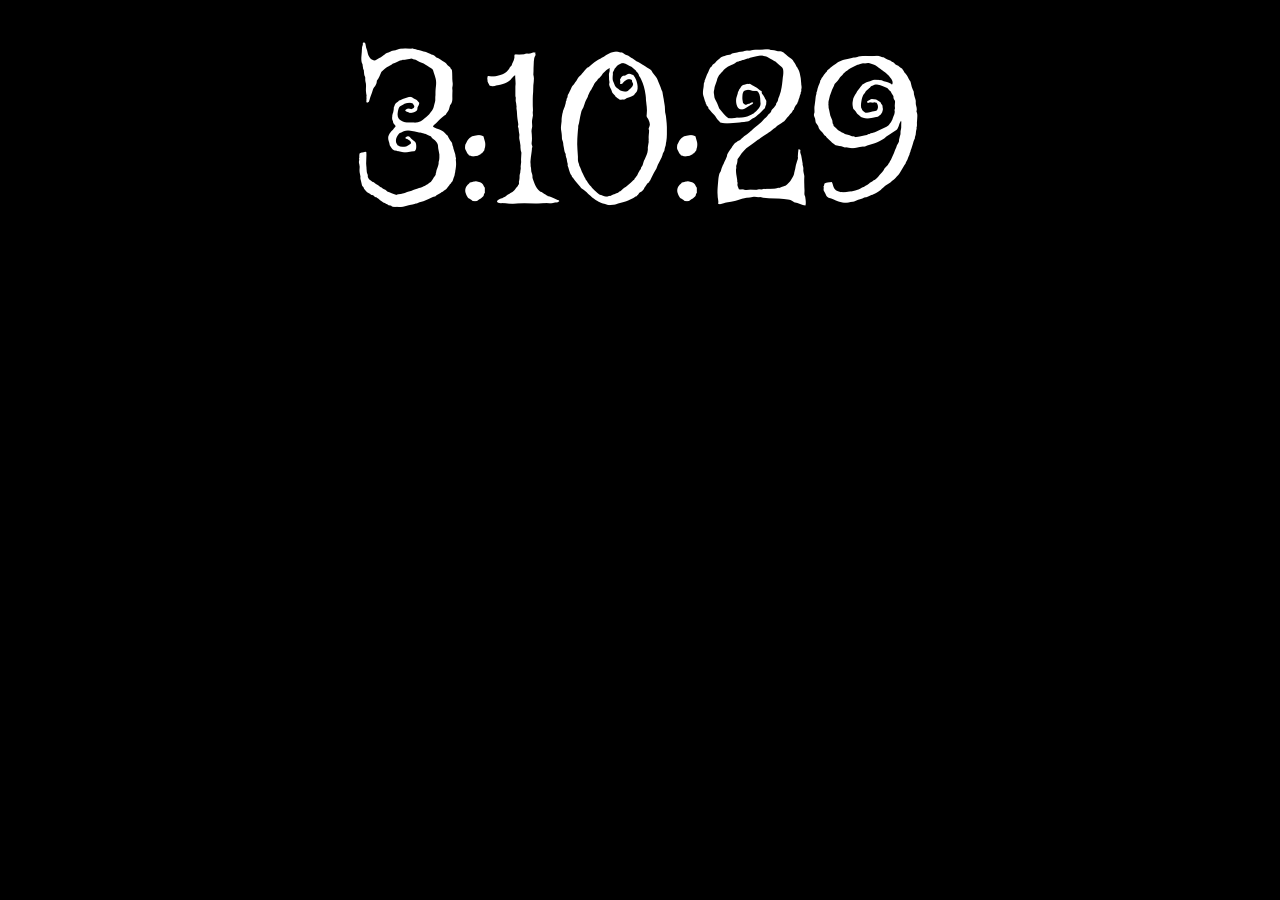
<file: index.html>
<!DOCTYPE html>
<html lang="en">
<head>
	<meta charset="UTF-8">
	<title>Document</title>
	<link rel="stylesheet" href="style.css"/>
	<link href="https://fonts.googleapis.com/css?family=Griffy" rel="stylesheet">
</head>
<body>
    <div id='clock'></div>



<script
  src="https://code.jquery.com/jquery-3.1.1.min.js"
  integrity="sha256-hVVnYaiADRTO2PzUGmuLJr8BLUSjGIZsDYGmIJLv2b8="
  crossorigin="anonymous"></script>
  <script src="main.js"></script>
	
</body>
</html>
</file>
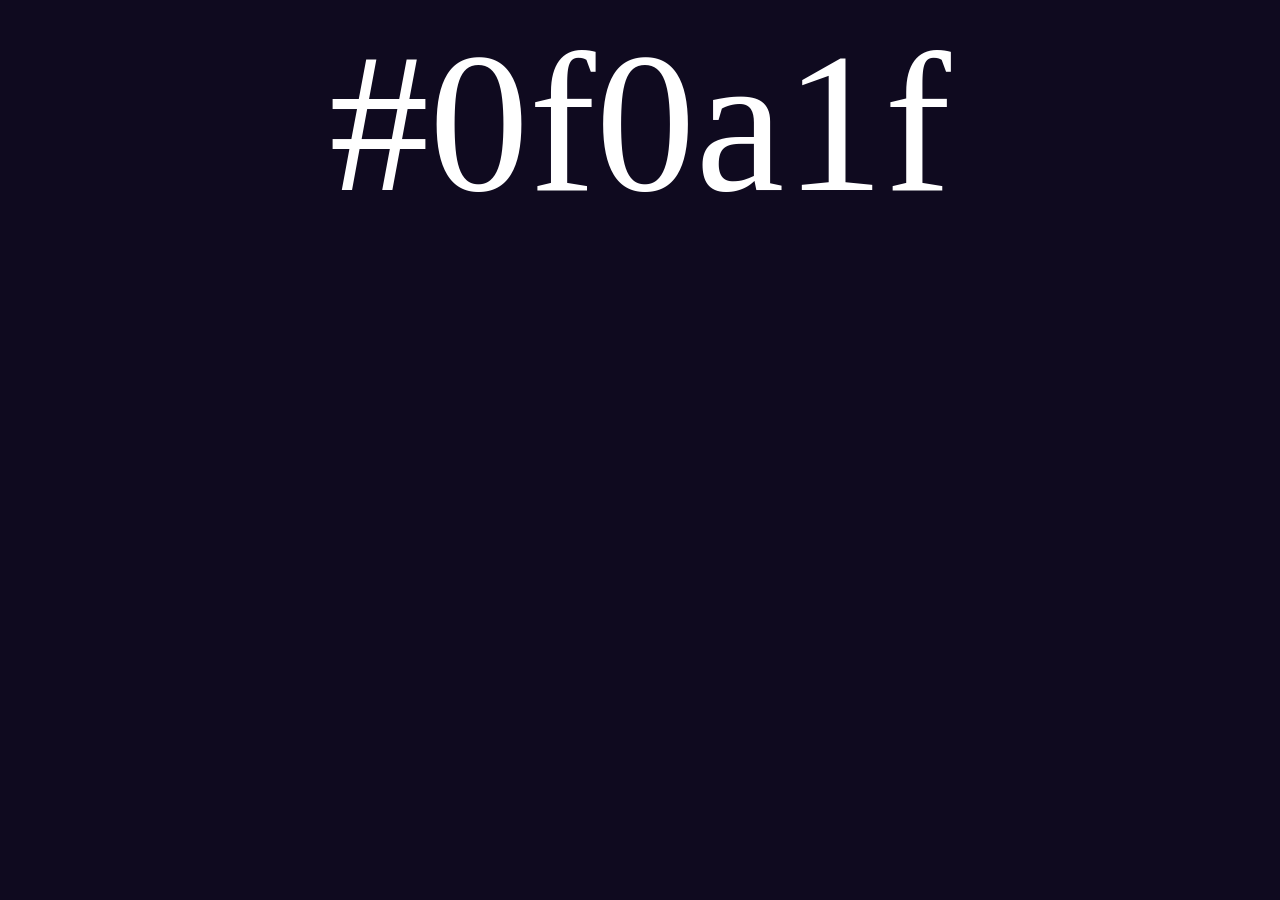
<file: color.html>
<!DOCTYPE html>
<html lang="en">
<head>
	<meta charset="UTF-8">
	<title>color counter</title>
	<link rel="stylesheet" href="color.css"/>
</head>
<body>

<div id="color"></div>


<script
  src="https://code.jquery.com/jquery-3.1.1.min.js"
  integrity="sha256-hVVnYaiADRTO2PzUGmuLJr8BLUSjGIZsDYGmIJLv2b8="
  crossorigin="anonymous"></script>
  <script src="color.js"></script>	
</body>
</html>
</file>
<file: style.css>
body {
	background-color: black ;
}

#clock{
	color:white;
	font-family: 'Griffy', cursive;
	font-size:200px;
	text-align: center;
}
</file>
<file: color.css>
body {
	background-color: black ;
}

#color{
	color:white;
	font-family: 'Clicker Script', cursive;
	font-size:200px;
	text-align: center;
}
</file>
